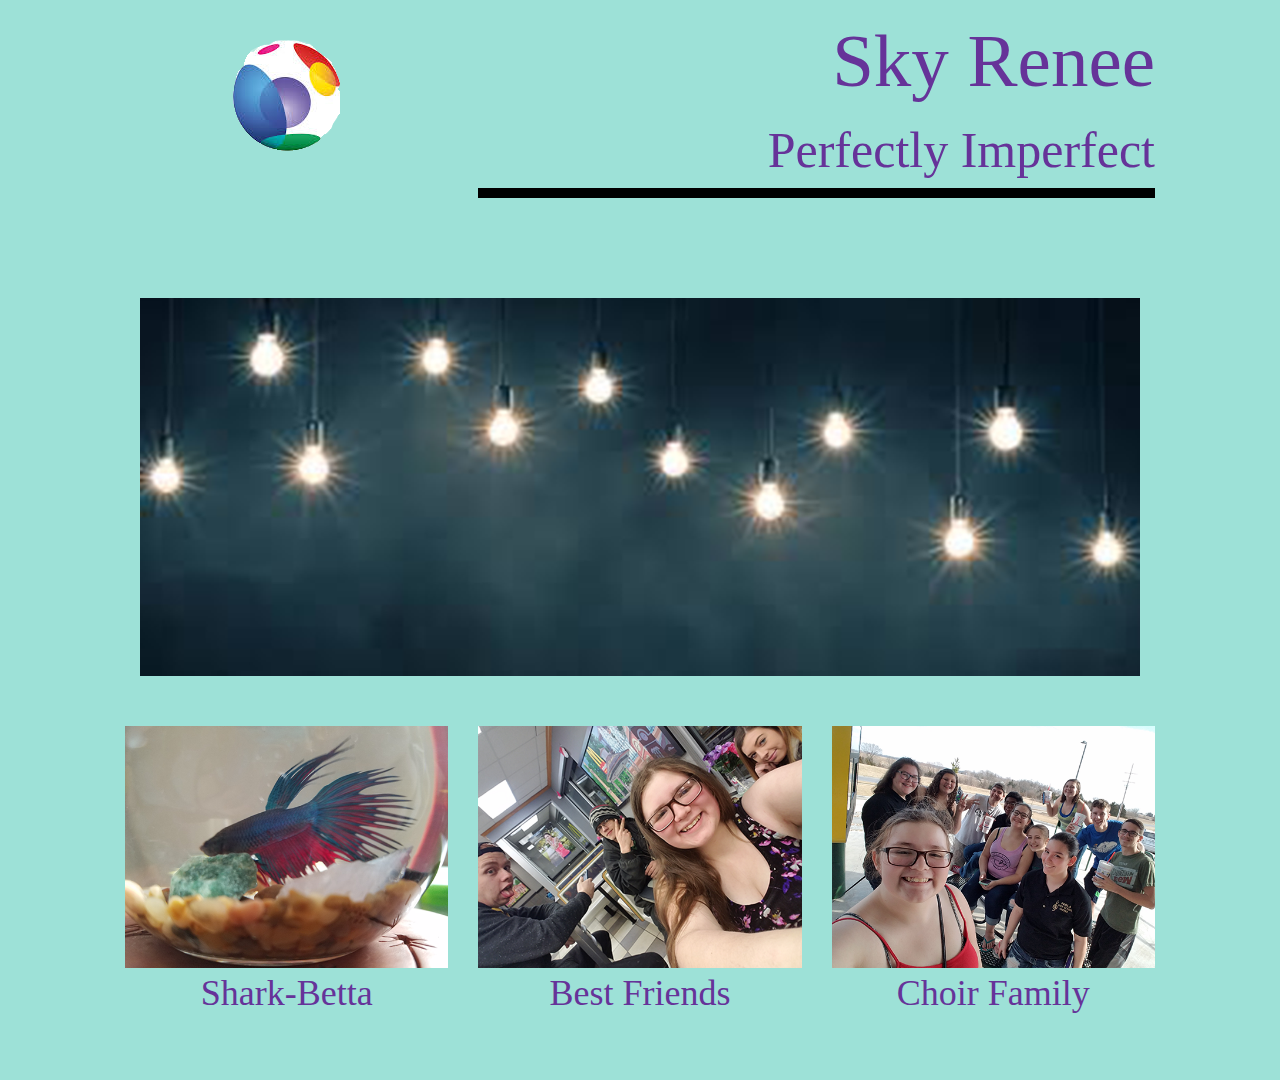
<file: index.html>
<!DOCTYPE html>
<html>
<head>
    <meta http-equiv="Content-Type" content="text/html"; charset="utf-8"/>
    
    <meta name="viewport" content="width=device-width, height=device-height, initial-scale=1, maximum-scale=1, user-scalable=no">
    <meta http-equiv="X-UA-Compatible" Content="IE=EDGE">
        
   
      <!--link to css files or font files-->
        <link rel="stylesheet" type="text/css" href="css/final.min.css">
        <title>Boiler Plate</title>
    </head>
    
    <body>
    <div id='wrapper'>
        <div class='container-fluid'>
             <div class='row'>
                 <div class='col-md-4 border'>
                    <img class='img-responsive' src=images/logo.png>
                 </div>
             <div class='col-md-8 border'>
                <header id="header">
                    
            <h1>Sky Renee</h1>
            <h2>Perfectly Imperfect</h2>
                    
                    
                </header>
              <!--end of header-->
             </div>
            
            </div> 
        
<!--end of first class row-->
        <div class='row'>
            <div class="col-md-12 border">
                <div id='main-content-wrapper'>
            
                    <section class='image-content'>
                        <div class='col-md-12'> <img class="img-responsive" src='images/lights.png'> </div>
                      </section>
                </div>
 <!--end of main content wrapper-->
            </div>
 <!--end of col-md-12 border-->
            </div>
<!--end of second class row-->
         
            <div class='row'>
                <div class='col-md-4 border'><img class="img-responsive" src='images/fishy.png'data-toggle="modal" data-target="#shark-betta"><div class='words'><p>Shark-Betta</p></div></div>
                <div class='col-md-4 border'><img class="img-responsive" src='images/friends.png'data-toggle="modal" data-target="#best-friends"><div class='words'><p>Best Friends</p></div></div>
                <div class='col-md-4 border'><img class="img-responsive" src='images/mads.png'data-toggle="modal" data-target="#choir-family"><div class='words'><p>Choir Family</p></div></div>
            </div>
<!--end of third class row-->     
        </div>
  <!--end of container fluid-->
        </div>
 <!--begin 1st modal-->       
        <div class="modal fade" id="shark-betta" tabindex="-1" role="dialog" aria-labelledby="myModalLabel">
  <div class="modal-dialog" role="document">
    <div class="modal-content">
      <div class="modal-header">
        <button type="button" class="close" data-dismiss="modal" aria-label="Close"><span aria-hidden="true">&times;</span></button>
        <h4 class="modal-title" id="myModalLabel">Shark-Betta</h4>
      </div>
      <div class="modal-body">
        <div class='image-modal'><img class="img-responsive" src="images/fishy.png">
        </div>
          <br>
          <br>
          <p><strong>Shark-Betta</strong>  is the fish that my siblings and I finally convinced my mother to buy us. Shark-betta is fed once a day with 3 or 4 pellets of fish food. The bowl Shark-betta lives in has been upgraded since this picture was taken and it now lights up! </p>
          <br>
          <p>Source:</p><span><a
            href='https://github.com/Skyler-Lucas'> Sky's Github                  </a></span>
      </div>
      <div class="modal-footer">
        <button type="button" class="btn btn-default" data-dismiss="modal">Close</button>
      </div>
    </div>
  </div>
</div>
<!--end 1st modal-->
<!--begin 2nd modal-->      

    <div class="modal fade" id="best-friends" tabindex="-1" role="dialog" aria-labelledby="myModalLabel">
  <div class="modal-dialog" role="document">
    <div class="modal-content">
      <div class="modal-header">
        <button type="button" class="close" data-dismiss="modal" aria-label="Close"><span aria-hidden="true">&times;</span></button>
        <h4 class="modal-title" id="myModalLabel">My Best Friends</h4>
      </div>
      <div class="modal-body">
        <div class='image-modal'><img class="img-responsive" src="images/friends.png">
        </div>
          <br>
          <br>
          <p><strong>My Best Friends</strong> are some truly amazing people that I can go to so that I can talk about anything and everything. I enjoy being in their presence every single day.  </p>
          <br>
          <p>Source:</p><span><a
            href='https://github.com/Skyler-Lucas'> Sky's Github                  </a></span>
      </div>
      <div class="modal-footer">
        <button type="button" class="btn btn-default" data-dismiss="modal">Close</button>
      </div>
    </div>
  </div>
</div>
<!--end 2nd modal-->
 <!--begin 3rd modal-->   
    <div class="modal fade" id="choir-family" tabindex="-1" role="dialog" aria-labelledby="myModalLabel">
  <div class="modal-dialog" role="document">
    <div class="modal-content">
      <div class="modal-header">
        <button type="button" class="close" data-dismiss="modal" aria-label="Close"><span aria-hidden="true">&times;</span></button>
        <h4 class="modal-title" id="myModalLabel">Choir Family</h4>
      </div>
      <div class="modal-body">
        <div class='image-modal'><img class="img-responsive" src="images/mads.png">
        </div>
          <br>
          <br>
          <p><strong>My choir family</strong> is the small group of people that get together every monday night to rehearse music. They are wonderful singers and even better friends. We don't always just sing music we make amazing memories together as well. </p>
          <br>
          <p>Source:</p><span><a
            href='https://github.com/Skyler-Lucas'> Sky's Github                  </a></span>
      </div>
      <div class="modal-footer">
        <button type="button" class="btn btn-default" data-dismiss="modal">Close</button>
      </div>
    </div>
  </div>
</div>
<!--end 3rd modal-->
        
        <script src="js/final.min.js"async></script> 
      </body>      
       
  
    
    
</html>
</file>
<file: Prelaunch/css/style.css>
/*font-family: 'Dancing Script', cursive;*/
/*
Purple: rebeccapurple
slightly teal #2FFFD7
sky blue #20E8E5
minty green #4EFFBC
teal #05E8C2
pale blue #9DE1D7
*/
body {
    background-color: #9DE1D7;
    color: rebeccapurple;
    font-family: 'Dancing Script', cursive; 
}
#wrapper {
    max-width: 1060px;
    margin: 0 auto;
}
.row {
    margin-bottom: 50px;
}
.img-responsive {
    margin: 0 auto;
}
.words {
    text-align: center;
    font-size: 36px;
}
   
#header {
    text-align: right;
    margin-bottom: 50px;
    border-bottom: 10px solid black;
    min-height: 80px;
}
#header > h1 {
    font-size: 75px;
}
#header > h2 {
    font-size: 50px;
}
.modal-body {
    text-align: center;
}
</file>
